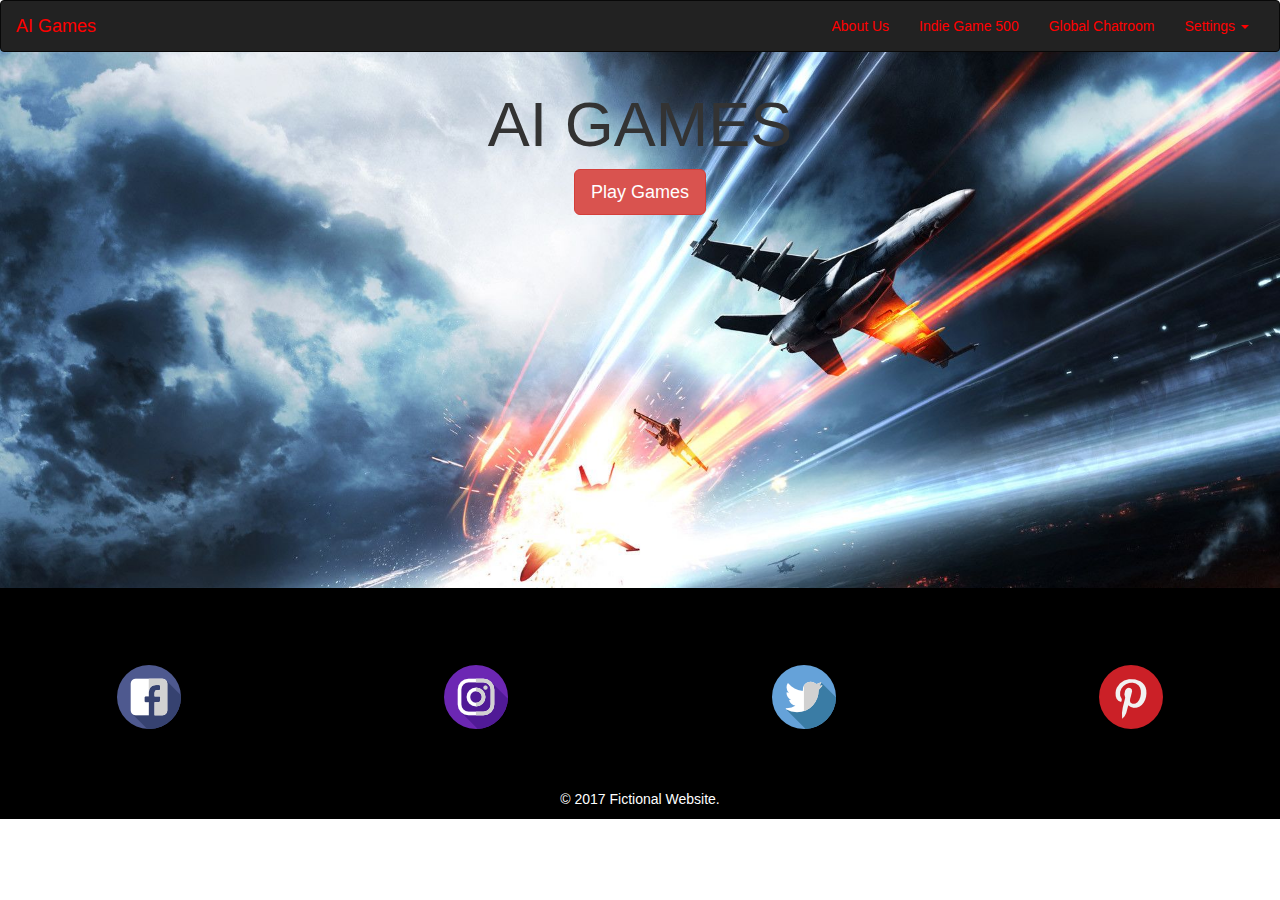
<file: index.html>
<!DOCTYPE html>
<html lang="en">
<head>
    <meta charset="UTF-8">
    <meta name="viewport" content="width=device-width, initial-scale=1.0">
    <meta http-equiv="X-UA-Compatible" content="ie=edge">
    <title>AI Games</title>
    <link rel="icon" href="assets/logo1.png">
    <!-- Reference platform.js library here
    <script src="https://apis.google.com/js/platform.js" async defer></script> -->

    <link rel="stylesheet" href="animate.css">
    <link rel="stylesheet" href="endgame.css">
    <link rel="stylesheet" href="https://maxcdn.bootstrapcdn.com/bootstrap/3.3.7/css/bootstrap.min.css">

    <!-- <meta name="google-signin-client_id" content="521241906301-f9c49viajijd9cnlngbfmnoki9jjernp.apps.googleusercontent.com"> -->

    
    
</head>
<body>
    <!-- Trigger the modal with a button -->
    <!-- <button type="button" class="btn btn-info btn-lg" data-toggle="modal" data-target="#myModal">Open Modal</button> -->

    <!-- Modal -->
    <div id="myModal" class="modal fade" role="dialog" >
        <div class="modal-dialog">

            <!-- Modal content-->
            <div class="modal-content">
                <div class="modal-header">
                    <button type="button" class="close" data-dismiss="modal">&times;</button>
                    <h4 class="modal-title">About Us</h4>
                </div>
                <div class="modal-body">
                    <p>AI Games is a game website for gamers and game developers alike. Game developers can participate in our Indie Game 500 competition where they can submit their best game for a chance of winning $500. The games of the top five finishers will appear on the website permanently. Game developers can get feedback on their games from gamers and other game developers. This website was designed to provide a fun, competitive environment for game developers to improve their skills and to encourage game development while still creating a fun place for people to play great games. </p>
                </div>
                <div class="modal-footer">
                    <button type="button" class="btn btn-default" data-dismiss="modal">Close</button>
                </div>
            </div>

        </div>
    </div>
    <!-- Modal -->
    <div id="myModal1" class="modal fade" role="dialog">
        <div class="modal-dialog">

            <!-- Modal content-->
            <div class="modal-content">
                <div class="modal-header">
                    <button type="button" class="close" data-dismiss="modal">&times;</button>
                    <h4 class="modal-title">Credits</h4>
                </div>
                <div class="modal-body">
                    <p>Alexei Tulloch <br> Imani Muhammad-Graham <br>www.flaticon.com</p>
                </div>
                <div class="modal-footer">
                    <button type="button" class="btn btn-default" data-dismiss="modal">Close</button>
                </div>
            </div>

        </div>
    </div>
    <nav class="navbar navbar-inverse">
        <div class="container-fluid">
            <!-- Brand and toggle get grouped for better mobile display -->
            <div class="navbar-header">
                <button type="button" class="navbar-toggle collapsed" data-toggle="collapse" data-target="#bs-example-navbar-collapse-1"
                    aria-expanded="false">
        <span class="sr-only">Toggle navigation</span>
        <span class="icon-bar"></span>
        <span class="icon-bar"></span>
        <span class="icon-bar"></span>
      </button>
                <a class="navbar-brand" href="endgame2.html" style="color:red">AI Games</a>
            </div>

            
                   
                
                <ul class="nav navbar-nav navbar-right">

                    <!-- Collect the nav links, forms, and other content for toggling -->
                    <div class="collapse navbar-collapse" id="bs-example-navbar-collapse-1">
                        <ul class="nav navbar-nav">
                            <!-- <form class="navbar-form navbar-left">
                                <div class="form-group">
                                    <input type="text" class="form-control" placeholder="Search">
                                </div>
                                <button type="submit" class="btn btn-danger">Search</button>
                            </form> -->

                    <li><a href="#" style="color:red" data-toggle="modal" data-target="#myModal">About Us</a></li>
                            
                    <li><a href="finalprojectgamelist/index.html" style="color:red">Indie Game 500</a></li>
                    <li><a href="fireMessages/index.html" style="color:red">Global Chatroom</a></li>
                    <li class="dropdown">
                        <a href="#" class="dropdown-toggle" data-toggle="dropdown" role="button" aria-haspopup="true" aria-expanded="false" style="color:red">Settings <span class="caret"></span></a>
                        <ul class="dropdown-menu">
                            <li><a href="#" style="color:red">Your Profile</a></li>
                            
                            <li><a href="#" style="color:red" data-toggle="modal" data-target="#myModal1">Credits</a></li>
                            <li role="separator" class="divider"></li>
                            <li><a href="#" style="color:red">Logout</a></li>
                        </ul>
                    </li>
                </ul>
            </div>
            <!-- /.navbar-collapse -->
        </div>
        <!-- /.container-fluid -->
    </nav>
    <div class="jumbotron">

        <div class="box">
            <div class="text animated flip">
                <h1>AI GAMES</h1>
            </div>
        </div>
        
        <!-- <p>Unlimited Games!</p> -->
        <!-- <div class="signs">
            <div class="g-signin2" data-onsuccess="onSignIn"></div>
            <a href="#" class="signOut" onclick="onSignOut();">Sign out</a>
        </div> -->

        <div class="box">
            <div class="text animated infinite rubberBand">
                <p><a class="btn btn-danger btn-lg" href="endgame2.html" role="button">Play Games</a></p>
            </div>
        </div>
        
        <br>
        <br>
        <br>
        <br>
        <br>
        <br>
        <br>
        <br>
        <br>
        <br> 
        <br>
        <br>
        <br>
        <br>
        <br>
        <br>
    
    </div>

    <div class="row">
        <div class="col-md-3">
            <h3>
                <a>
                    <a href="#">
         <img src="assets/facebook.png"></a>
                </a>
            </h3>
        </div>
        <div class="col-md-3">
            <h3>
                <a href="#">
         <img src="assets/instagram.png"></a>
                </a>
            </h3>
        </div>
        <div class="col-md-3">
            <h3>
                <a href="#">
         <img src="assets/twitter.png"></a>
                </a>

            </h3>
        </div>
        <div class="col-md-3">
            <h3>
                <a href="#">
         <img src="assets/pinterest.png"></a>
                </a>

            </h3>
            
        </div>
        <footer class="portfolio-footer">
            <div class="container">
                <br>
                <br>
                <br>
                <p>
                    © 2017 Fictional Website.
                </p>
            </div>
        </footer>
    </div>
    <!-- jQuery library -->
    <script src="https://ajax.googleapis.com/ajax/libs/jquery/3.2.1/jquery.min.js"></script>

    <!-- Latest compiled JavaScript -->
    <script src="https://maxcdn.bootstrapcdn.com/bootstrap/3.3.7/js/bootstrap.min.js"></script>
    <script src="endgame.js"></script>
</body>
</html>
</file>
<file: endgame.css>
.jumbotron{
    text-align:center;
    background-image: url("assets/planes.jpg");
    background-size: cover;
    margin-top:-50px;
}
.row{
    text-align:center;
    background-color: black;
    margin-top: -40px;
    margin-bottom: -150px;
}

.col-md-3{
    padding-top:57px;
    margin-bottom:50px;
}
.modal-content{
    text-align:center;
}
.portfolio-footer{
    color:white;
}
</file>
